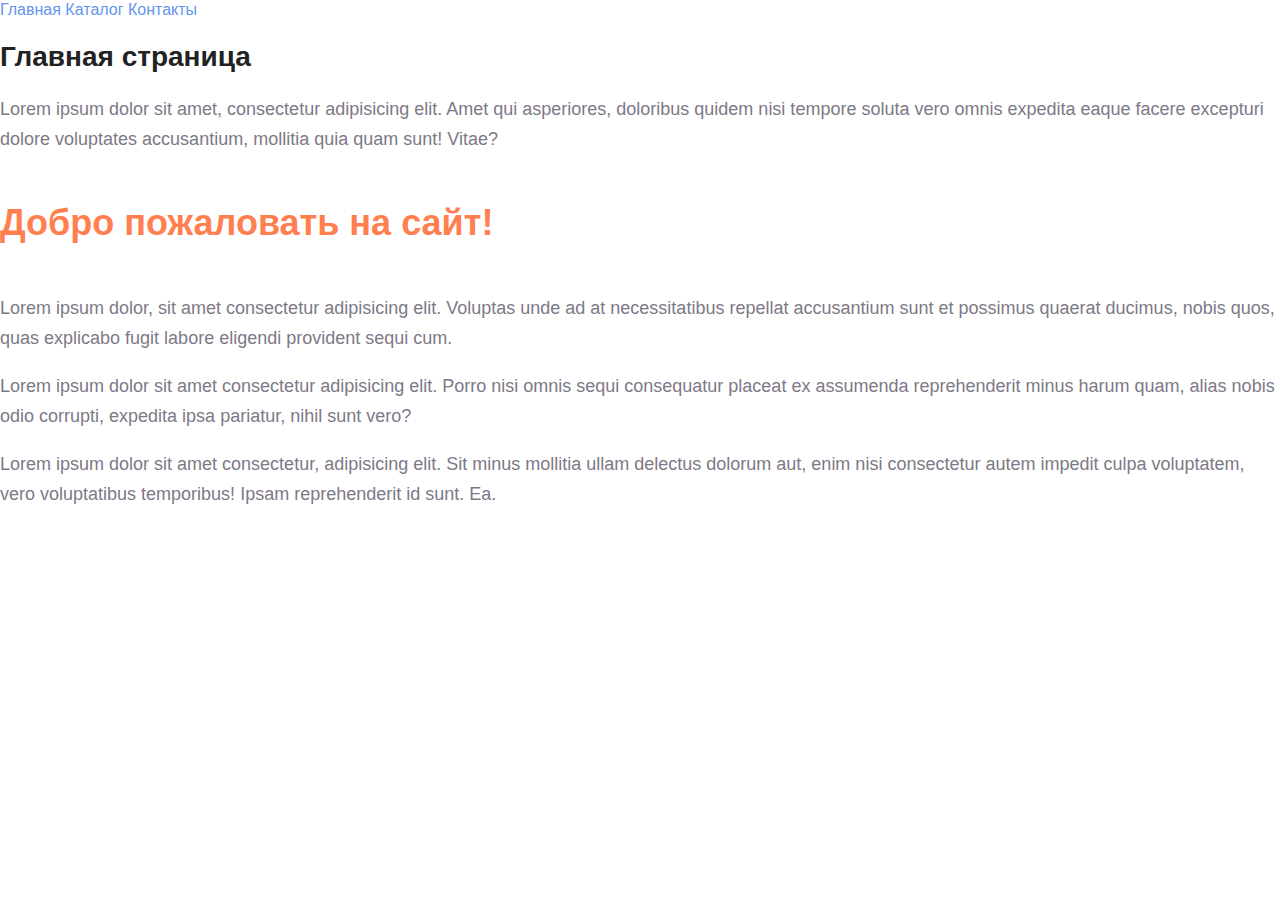
<file: index.html>
<!DOCTYPE html>
<html lang="en">
<head>
    <meta charset="UTF-8">
    <meta name="viewport" content="width=device-width, initial-scale=1.0">
    <title>Document</title>
    <link rel="stylesheet" href="style.css">
</head>
<body>
    <a href="index.html" class="menu-link">Главная</a>
    <a href="catalog/catalog.html" class="menu-link">Каталог</a>
    <a href="contacts.html" class="menu-link">Контакты</a>
    <h1 class="main-heading">Главная страница</h1>
    <p class="paragraph-text">Lorem ipsum dolor sit amet, consectetur adipisicing elit. Amet qui asperiores, doloribus quidem nisi tempore soluta vero omnis expedita eaque facere excepturi dolore voluptates accusantium, mollitia quia quam sunt! Vitae?</p>
    <h2 class="section-heading">Добро пожаловать на сайт!</h2>
    <p class="paragraph-text">Lorem ipsum dolor, sit amet consectetur adipisicing elit. Voluptas unde ad at necessitatibus repellat accusantium sunt et possimus quaerat ducimus, nobis quos, quas explicabo fugit labore eligendi provident sequi cum.</p>
    <p class="paragraph-text">Lorem ipsum dolor sit amet consectetur adipisicing elit. Porro nisi omnis sequi consequatur placeat ex assumenda reprehenderit minus harum quam, alias nobis odio corrupti, expedita ipsa pariatur, nihil sunt vero?</p>
    <p class="paragraph-text">Lorem ipsum dolor sit amet consectetur, adipisicing elit. Sit minus mollitia ullam delectus dolorum aut, enim nisi consectetur autem impedit culpa voluptatem, vero voluptatibus temporibus! Ipsam reprehenderit id sunt. Ea.</p>
</body>
</html>
</file>
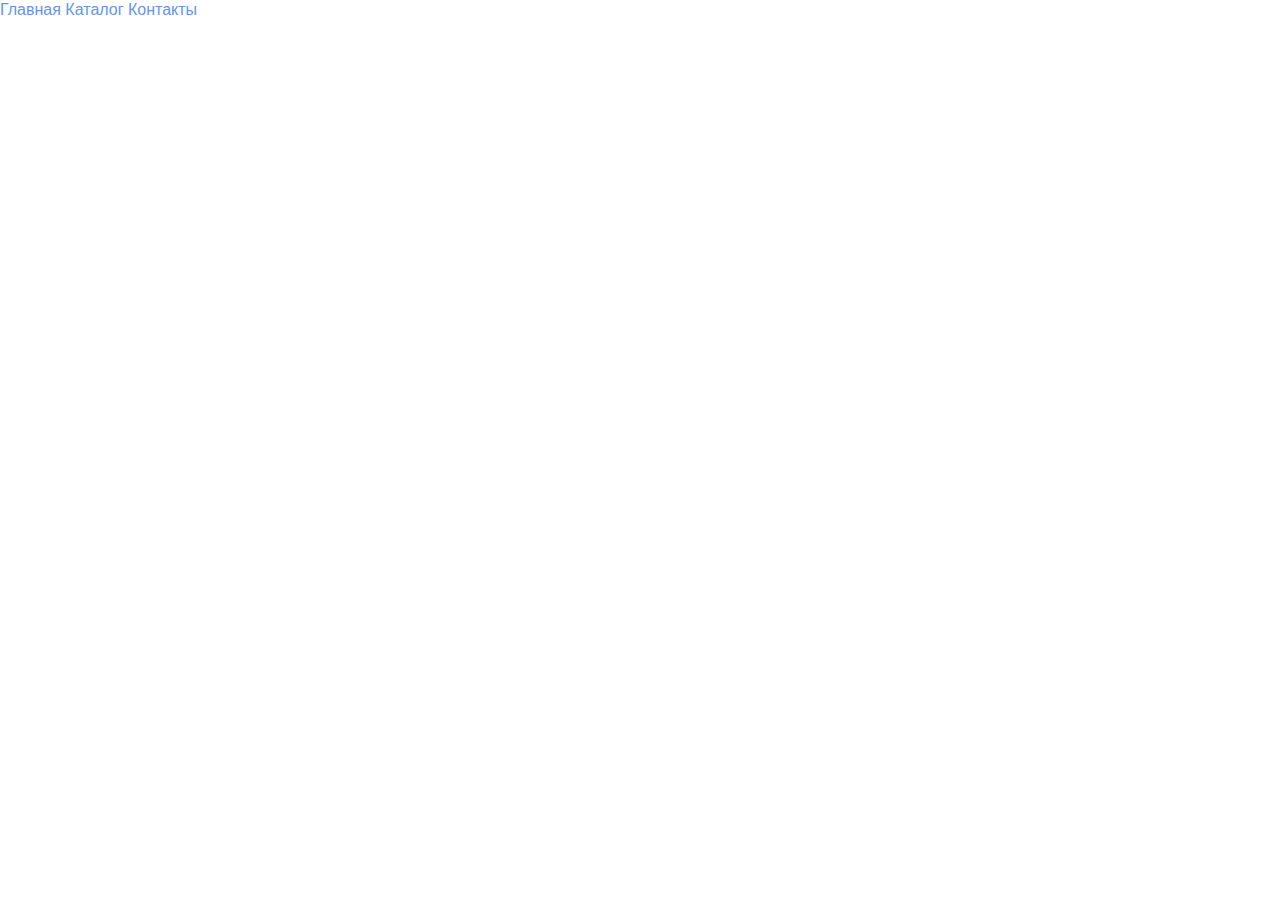
<file: contacts.html>
<!DOCTYPE html>
<html lang="en">
<head>
    <meta charset="UTF-8">
    <meta name="viewport" content="width=device-width, initial-scale=1.0">
    <title>Document</title>
    <link rel="stylesheet" href="style.css">
</head>
<body>
    <a href="index.html" class="menu-link">Главная</a>
    <a href="catalog/catalog.html" class="menu-link">Каталог</a>
    <a href="contacts.html" class="menu-link">Контакты</a>    
</body>
</html>
</file>
<file: style.css>
a {
    text-decoration: none;
    }

body {
    font-family: Arial, sans-serif;
    margin: 0;
    } 

.menu-link {
    color: cornflowerblue;
    font-size: 16px;
    line-height: 20px;
    } 

.main-heading {
    color: #222222;
    font-size: 28px;
    line-height: 36px;
    font-weight: 700;
    }

.paragraph-text {
    font-weight: 300;
    font-size: 18px;
    line-height: 30px;
    color: #7D7987;
    }

.section-heading {
    color: coral;
    font-weight: 700;
    font-size: 36px;
    line-height: 80px;
    }
</file>
